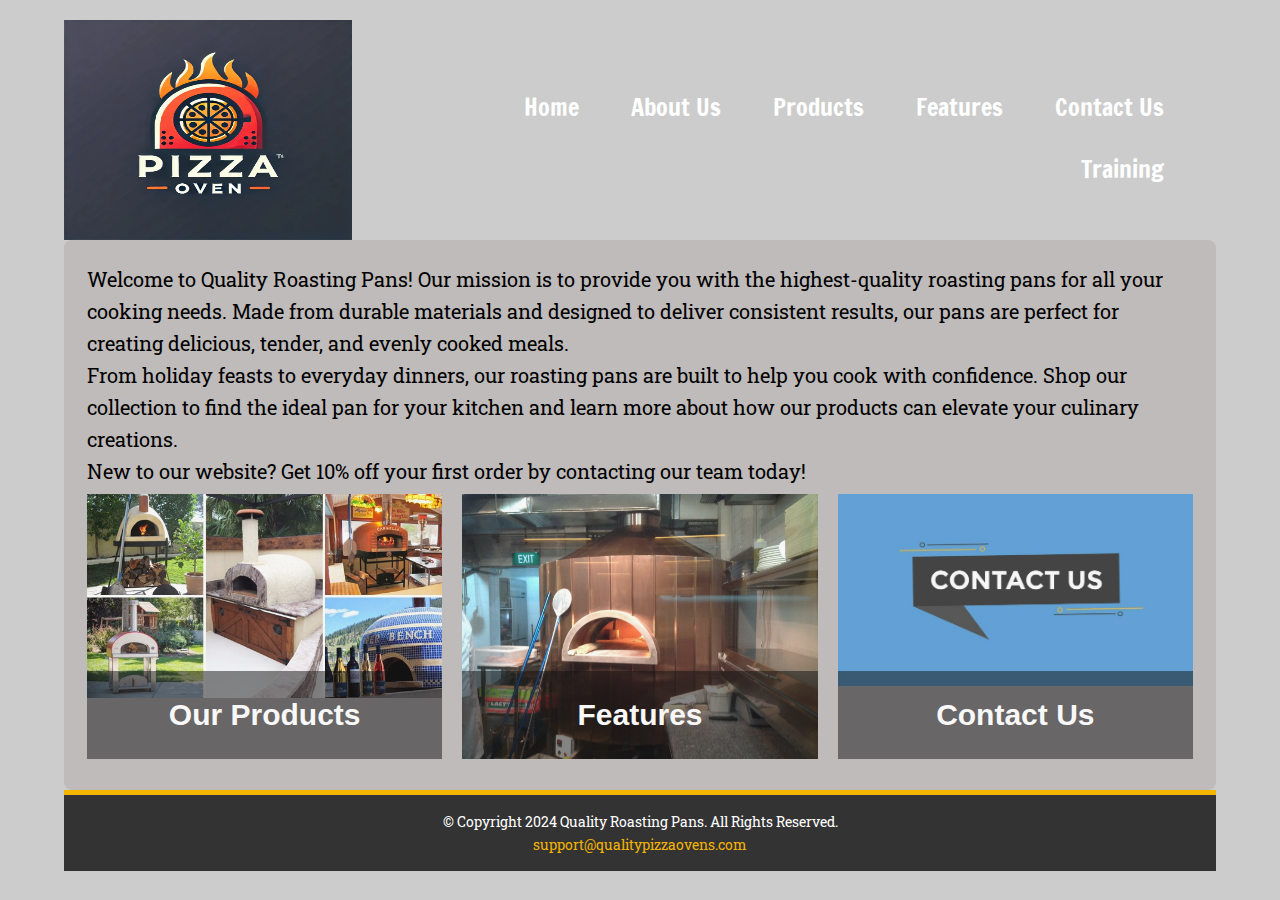
<file: index.html>
<!DOCTYPE html>
<!-- This website template was created by: Dipak Rai -->
<html lang="en">
<head>
    <title>Quality Roasting Pans</title>
    <meta charset="utf-8">
    <link rel="stylesheet" href="css/styles.css">
    <meta name="viewport" content="width=device-width, initial-scale=1.0">
    <link href="https://fonts.googleapis.com/css?family=Francois+One|Roboto+Slab&display=swap" rel="stylesheet">
    <link rel="icon" href="images/favicon.png">
</head>
<body>
    
    <div id="container">
        <!-- Mobile nav -->
        <nav class="mobile-nav">
            <div id="menu-links">
                <a href="index.html">Home</a>
                <a href="about.html">About Us</a>
                <a href="products.html">Products</a>
                <a href="features.html">Features</a>
                <a href="contact.html">Contact Us</a>
                <a href="Training.html">Training</a>
            </div>
            <a  class="menu-icon" onclick="hamburger()">
                <div>&#9776;</div>
            </a>
        </nav>
        <!-- Header area for the website logo -->
        <header id="logo">
            <a href="index.html"><img src="images/pizza-oven-logo.png" alt="Quality Roasting Pans logo" height="220" width="297"></a>
        </header>
        
        <!-- Navigation links for different sections of the website -->
        <nav class="tablet-desktop">
            <ul>
                <li><a href="index.html">Home</a></li> 
                <li><a href="about.html">About Us</a></li> 
                <li><a href="products.html">Products</a></li> 
                <li><a href="features.html">Features</a></li> 
                <li><a href="contact.html">Contact Us</a></li>
                <li><a href="Training.html">Training</a></li>
            </ul>
        </nav>
        
        <!-- Main content of the homepage -->
        <main>
            
            <div class="mobile">
                <p>Welcome to Quality Roasting Pans, where craftsmanship meets performance. Discover the perfect pan to elevate your culinary skills.</p> 
                
                <h3>Exclusive Offer!</h3>
                <p>Sign up today and enjoy 10% off your first order.</p>
                <p class="tel-link"><a href="tel:18005551234">(800) 555-1234</a></p>
                
                <h4>Working Hours</h4>
                <ul class="hours">
                     <li>Mon - Fri: 9:00am - 5:00pm</li>
                     <li>Saturday: 10:00am - 4:00pm</li>
                     <li>Sunday: Closed</li>
                </ul>
            </div>
            
            <div class="tablet-desktop">
                <p>Welcome to Quality Roasting Pans! Our mission is to provide you with the highest-quality roasting pans for all your cooking needs. Made from durable materials and designed to deliver consistent results, our pans are perfect for creating delicious, tender, and evenly cooked meals.</p> 

                <p>From holiday feasts to everyday dinners, our roasting pans are built to help you cook with confidence. Shop our collection to find the ideal pan for your kitchen and learn more about how our products can elevate your culinary creations.</p> 

                <p>New to our website? Get 10% off your first order by contacting our team today!</p>
            </div>
            
            <div class="grid">
                
                <figure class="frame">
                    <a href="products.html"><img src="images/pan-selection.jpg" alt="variety of Pizza Ovens"></a>
                    <figcaption class="pic-text">Our Products</figcaption>
                </figure>
                
                <figure class="frame">
                    <a href="features.html"><img src="images/nonstick-coating.jpg" alt="delicious roasted food"></a>
                    <figcaption class="pic-text">Features</figcaption>
                </figure>
                
                <figure class="frame">
                    <a href="contact.html"><img src="images/contact.jpg" alt="customer support"></a>
                    <figcaption class="pic-text">Contact Us</figcaption>
                </figure>
            
            </div>
            
        </main>
        
        <!-- Footer with contact information -->
        <footer>
            <p>&copy; Copyright 2024 Quality Roasting Pans. All Rights Reserved.</p>
            <p><a href="mailto:support@qualitypizzaovens.com">support@qualitypizzaovens.com</a></p>
        </footer>
    
    </div>
    
    <script src="Scripts/Script.js"></script>
    
</body>
</html>
</file>
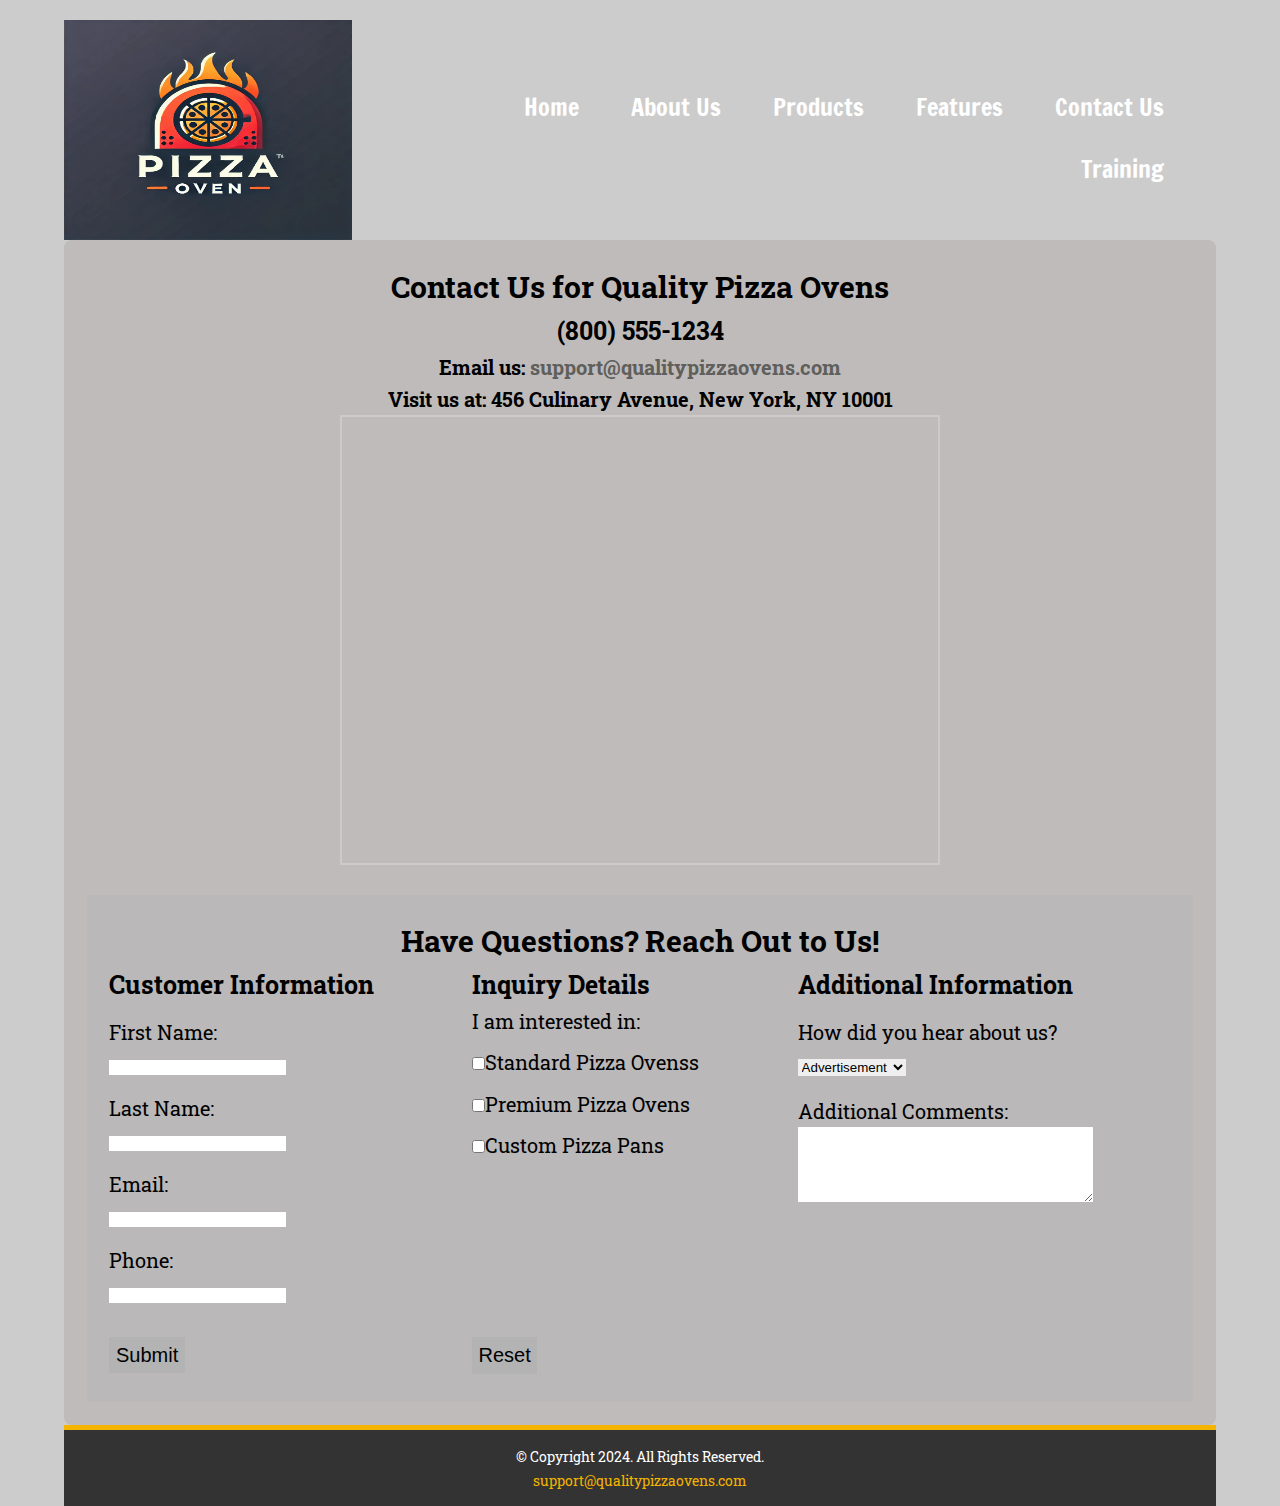
<file: contact.html>
<!DOCTYPE html>
<!-- This website template was created by: Dipak Rai -->
<html lang="en">
<head>
    <title>Contact Us - Quality Pizza Ovens</title>
    <meta charset="utf-8">
    <link rel="stylesheet" href="css/styles.css">
    <meta name="viewport" content="width=device-width, initial-scale=1.0">
    <link href="https://fonts.googleapis.com/css?family=Francois+One|Roboto+Slab&display=swap" rel="stylesheet">
    <link rel="icon" href="images/favicon.png">
</head>
<body>

    <div id="container">
        <!-- Mobile nav -->
        <nav class="mobile-nav">
            <div id="menu-links">
                <a href="index.html">Home</a>
                <a href="about.html">About Us</a>
                <a href="products.html">Products</a>
                <a href="features.html">Features</a>
                <a href="contact.html">Contact Us</a>
                <a href="Training.html">Training</a>
            </div>
            <a  class="menu-icon" onclick="hamburger()">
                <div>&#9776;</div>
            </a>
        </nav>
        <!-- Header area for the website logo -->
        <header id="logo">
            <a href="index.html"><img src="images/pizza-oven-logo.png" alt="Quality Roasting Pans logo" height="220" width="297"></a>
        </header>
        
        <!-- Navigation links for different sections of the website -->
        <nav class="tablet-desktop">
            <ul>
                <li><a href="index.html">Home</a></li> 
                <li><a href="about.html">About Us</a></li> 
                <li><a href="products.html">Products</a></li> 
                <li><a href="features.html">Features</a></li> 
                <li><a href="contact.html">Contact Us</a></li>
                <li><a href="Training.html">Training</a></li>
            </ul>
        </nav>
        
        <!-- Main content area for Contact Us information -->
        <main>
        
            <div id="contact">
            
                <h2>Contact Us for Quality Pizza Ovens</h2>                    
                <h4 class="mobile tel-link"><a href="tel:8005551234">(800) 555-1234</a></h4>
                <h4 class="tablet-desktop tel-num">(800) 555-1234</h4>
                <h4>Email us: <a href="mailto:support@qualitypizzaovens.com" class="contact-email-link">support@qualitypizzaovens.com</a></h4>
                <h4>Visit us at: 456 Culinary Avenue, New York, NY 10001</h4>
                
                <iframe src="https://www.google.com/maps/embed?pb=!1m18!1m12!1m3!1d3023.3822436742827!2d-74.0059723!3d40.7127752!2m3!1f0!2f0!3f0!3m2!1i1024!2i768!4f13.1!3m3!1m2!1s0x89c25a317f12323d%3A0x36e27cb40a1b5c27!2sCulinary+Avenue%2C+New+York%2C+NY!5e0!3m2!1sen!2sus!4v1600000000000!5m2!1sen!2sus" width="600" height="450" allowfullscreen class="map"></iframe>
            
            </div>
            
            <div id="form">
            
                <h2>Have Questions? Reach Out to Us!</h2>
                
                <form class="form-grid"> <!-- Start Form -->
                    
                    <fieldset>
                        <legend>Customer Information</legend>
                        <label for="fname">First Name:</label>
                        <input type="text" name="fname" id="fname" required>
                        
                        <label for="lname">Last Name:</label>
                        <input type="text" name="lname" id="lname" required>
                        
                        <label for="email">Email:</label>
                        <input type="email" id="email" required>
                        
                        <label for="phone">Phone:</label>
                        <input type="tel" id="phone" name="phone" required>
                    </fieldset>
                    
                    <fieldset>
                        <legend>Inquiry Details</legend>
                        <p>I am interested in:</p>
                        
                        <label for="stdovens"><input type="checkbox" name="interest" id="stdpans" value="Standard Pizza Ovens">Standard Pizza Ovenss</label>
                        
                        <label for="premovens"><input type="checkbox" name="interest" id="prempans" value="Premium Pizza Ovens">Premium Pizza Ovens</label>
                        
                        <label for="custovens"><input type="checkbox" name="interest" id="custpans" value="Custom Pizza Ovens">Custom Pizza Pans</label>
                    </fieldset>
                        
                    <fieldset>
                        <legend>Additional Information</legend>
                        <label for="reference">How did you hear about us?</label>
                        <select name="reference" id="reference">
                            <option value="ad">Advertisement</option>
                            <option value="friend">Friend</option>
                            <option value="search">Search Engine</option>
                            <option value="social">Social Media</option>
                            <option value="other">Other</option>
                        </select>
                        
                        <label for="comments">Additional Comments:</label>
                        <textarea id="comments" name="comments" rows="5" cols="35"></textarea>
                    </fieldset>
                    
                    <input type="submit" id="submit" value ="Submit" class="btn">
                    <input type="reset" id="reset" value="Reset" class="btn">
                    
                </form>
            </div>
            
        </main>
        
        <!-- Footer area with contact information -->
        <footer>
            <p>&copy; Copyright 2024. All Rights Reserved.</p>
            <p><a href="mailto:support@qualitypizzaovens.com">support@qualitypizzaovens.com</a></p>
        </footer>
    
    </div>
    
    <script src="Scripts/Script.js"></script>
</body>
</html>
</file>
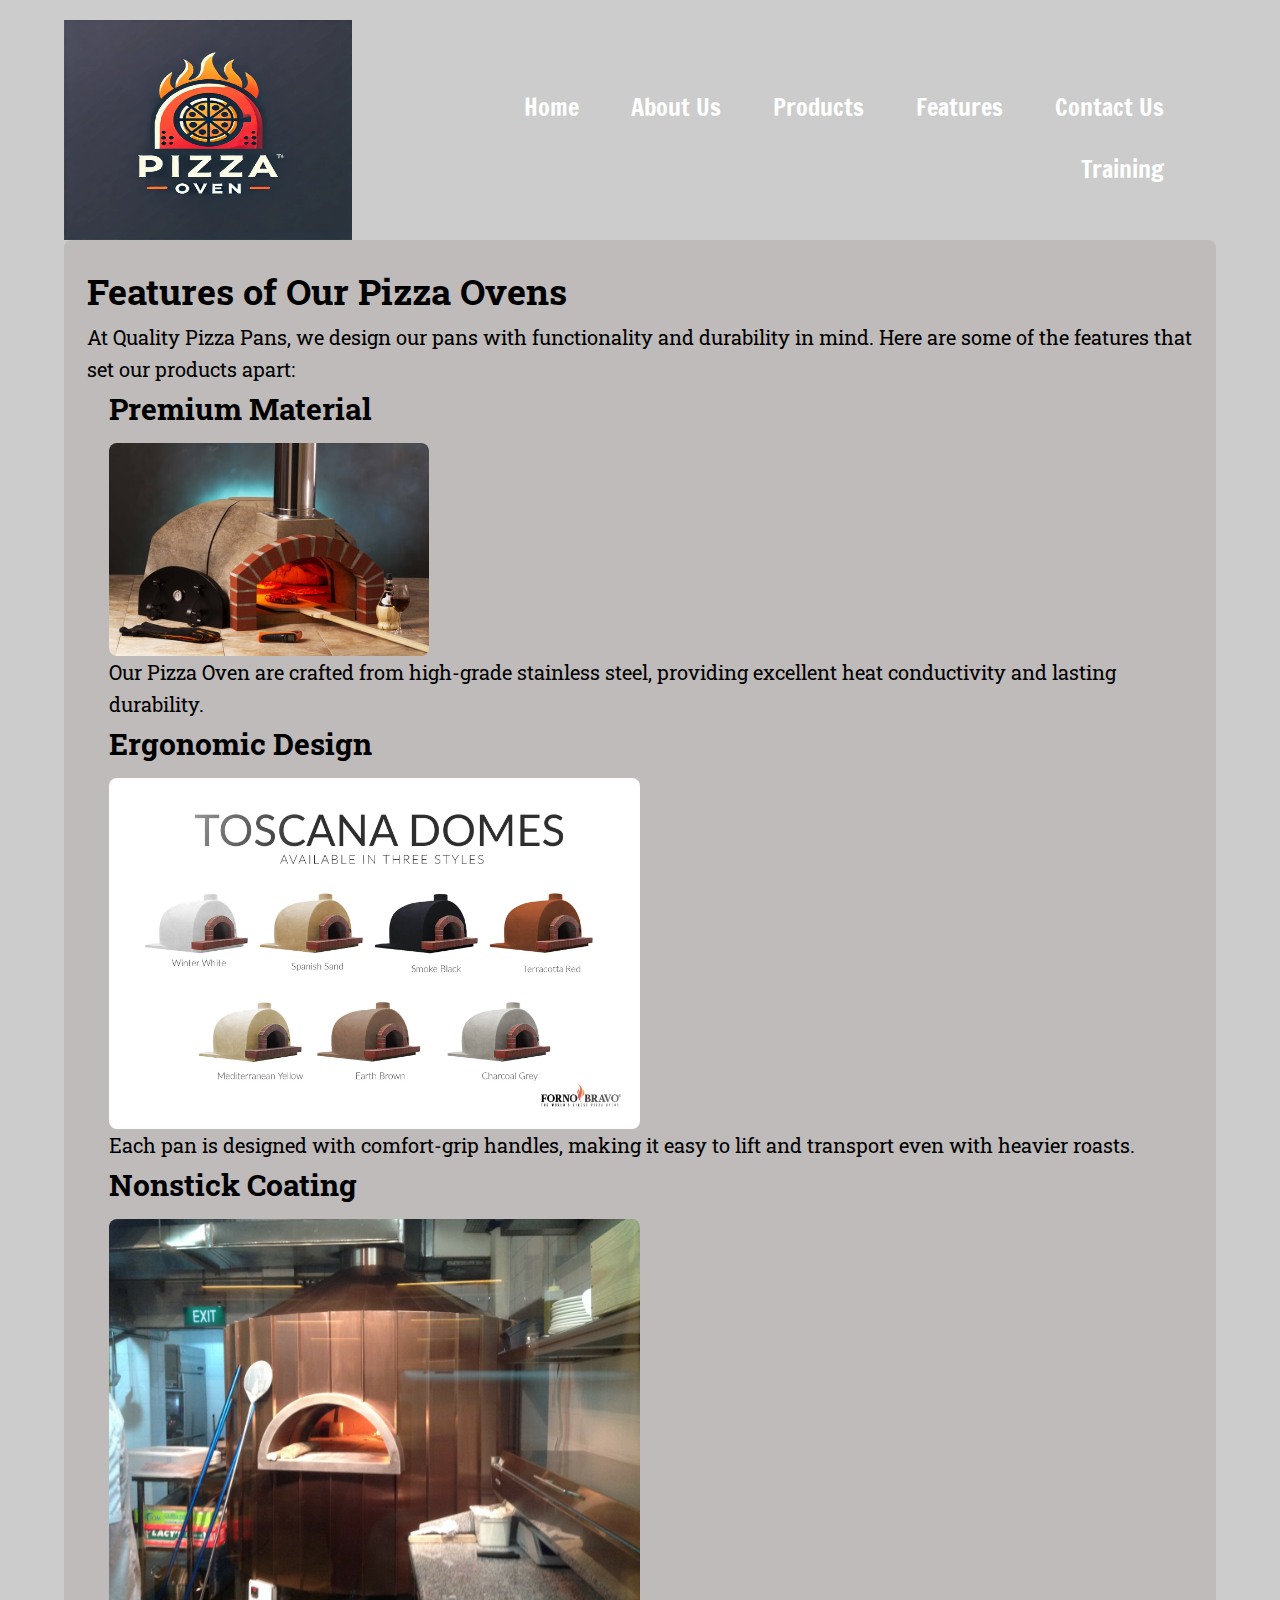
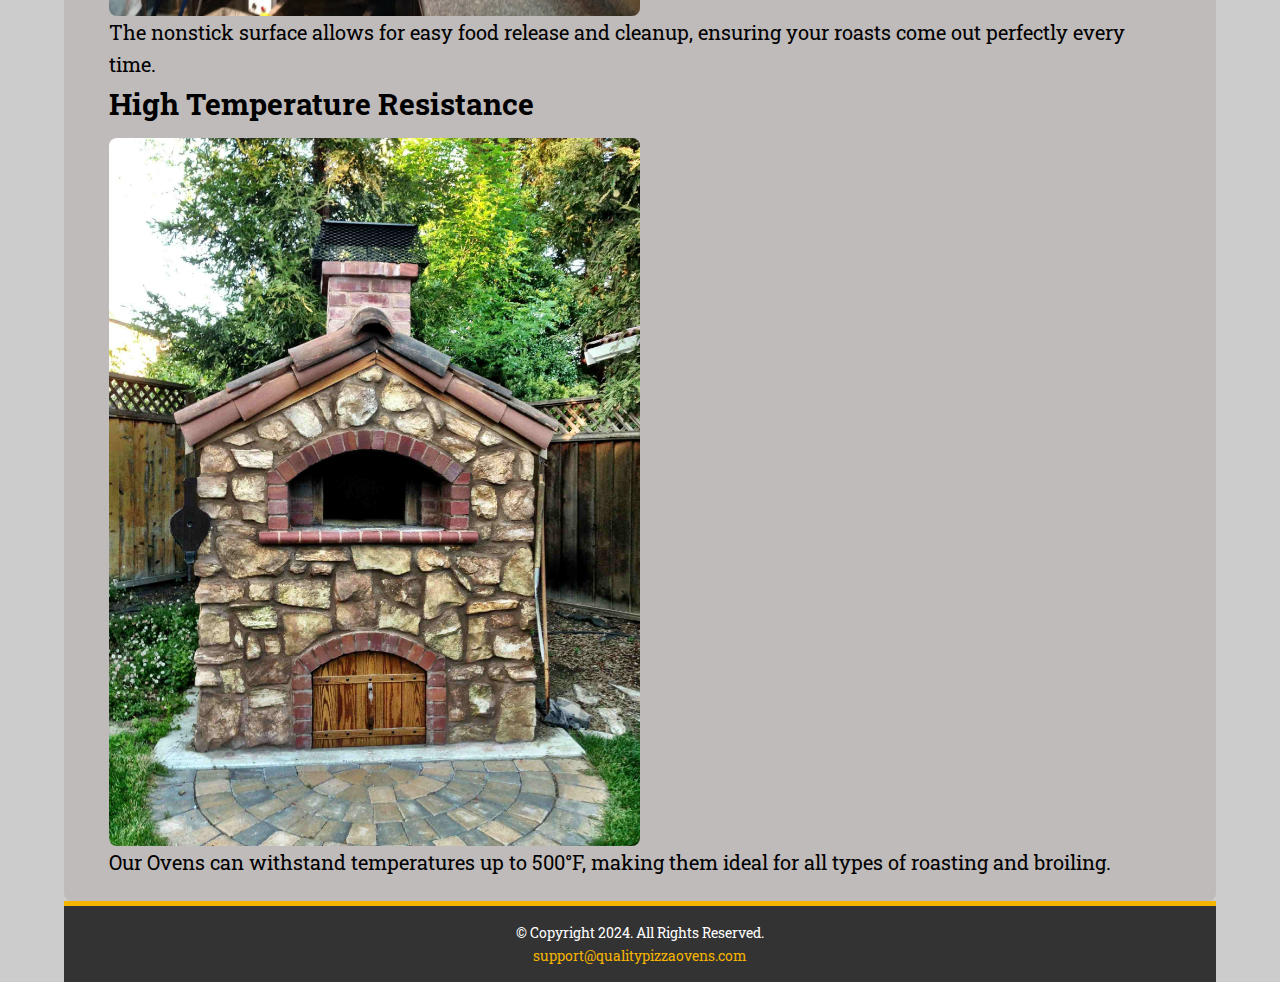
<file: features.html>
<!DOCTYPE html>
<!-- This website template was created by: Dipak Rai -->
<html lang="en">
<head>
    <title>Features - Quality Roasting Pans</title>
    <meta charset="utf-8">
    <link rel="stylesheet" href="css/styles.css">
    <meta name="viewport" content="width=device-width, initial-scale=1.0">
    <link href="https://fonts.googleapis.com/css?family=Francois+One|Roboto+Slab&display=swap" rel="stylesheet">
    <link rel="icon" href="images/favicon.png">
</head>
<body>

    <div id="container">
        <!-- Mobile nav -->
        <nav class="mobile-nav">
            <div id="menu-links">
                <a href="index.html">Home</a>
                <a href="about.html">About Us</a>
                <a href="products.html">Products</a>
                <a href="features.html">Features</a>
                <a href="contact.html">Contact Us</a>
                <a href="Training.html">Training</a>
            </div>
            <a  class="menu-icon" onclick="hamburger()">
                <div>&#9776;</div>
            </a>
        </nav>
        
        <!-- Header area for the website logo -->
        <header id="logo">
            <a href="index.html"><img src="images/pizza-oven-logo.png" alt="Quality Roasting Pans logo" height="220" width="297"></a>
        </header>
        
        <!-- Navigation links for different sections of the website -->
        <nav class="tablet-desktop">
            <ul>
                <li><a href="index.html">Home</a></li> 
                <li><a href="about.html">About Us</a></li> 
                <li><a href="products.html">Products</a></li> 
                <li><a href="features.html">Features</a></li> 
                <li><a href="contact.html">Contact Us</a></li>
                <li><a href="Training.html">Training</a></li>
            </ul>
        </nav>
        
        <!-- Main content area for Features -->
        <main>
        
            <h1>Features of Our Pizza Ovens </h1>
            <p>At Quality Pizza Pans, we design our pans with functionality and durability in mind. Here are some of the features that set our products apart:</p>

            <section id="material">
                <h2>Premium Material</h2>
                <img src="images/ovenkit.jpg" alt="Stainless steel roasting pan" class="round">
                <p>Our Pizza Oven are crafted from high-grade stainless steel, providing excellent heat conductivity and lasting durability.</p>
            </section>

            <section id="design">
                <h2>Ergonomic Design</h2>
                <img src="images/ergonomic-design.jpg" alt="Ergonomic handles on roasting pan" class="round">
                <p>Each pan is designed with comfort-grip handles, making it easy to lift and transport even with heavier roasts.</p>
            </section>

            <section id="coating">
                <h2>Nonstick Coating</h2>
                <img src="images/nonstick-coating.jpg" alt="Nonstick coating on roasting pan" class="round">
                <p>The nonstick surface allows for easy food release and cleanup, ensuring your roasts come out perfectly every time.</p>
            </section>

            <section id="temperature">
                <h2>High Temperature Resistance</h2>
                <img src="images/temperature-resistant.jpg" alt="High temperature roasting pan in oven" class="round">
                <p>Our Ovens can withstand temperatures up to 500°F, making them ideal for all types of roasting and broiling.</p>
            </section>

        </main>
        
        <!-- Footer area with contact information -->
        <footer>
            <p>&copy; Copyright 2024. All Rights Reserved.</p>
            <p><a href="mailto:support@qualitypizzaovens.com">support@qualitypizzaovens.com</a></p>
        </footer>
    
    </div>
    
    <script src="Scripts/Script.js"></script>
    
</body>
</html>
</file>
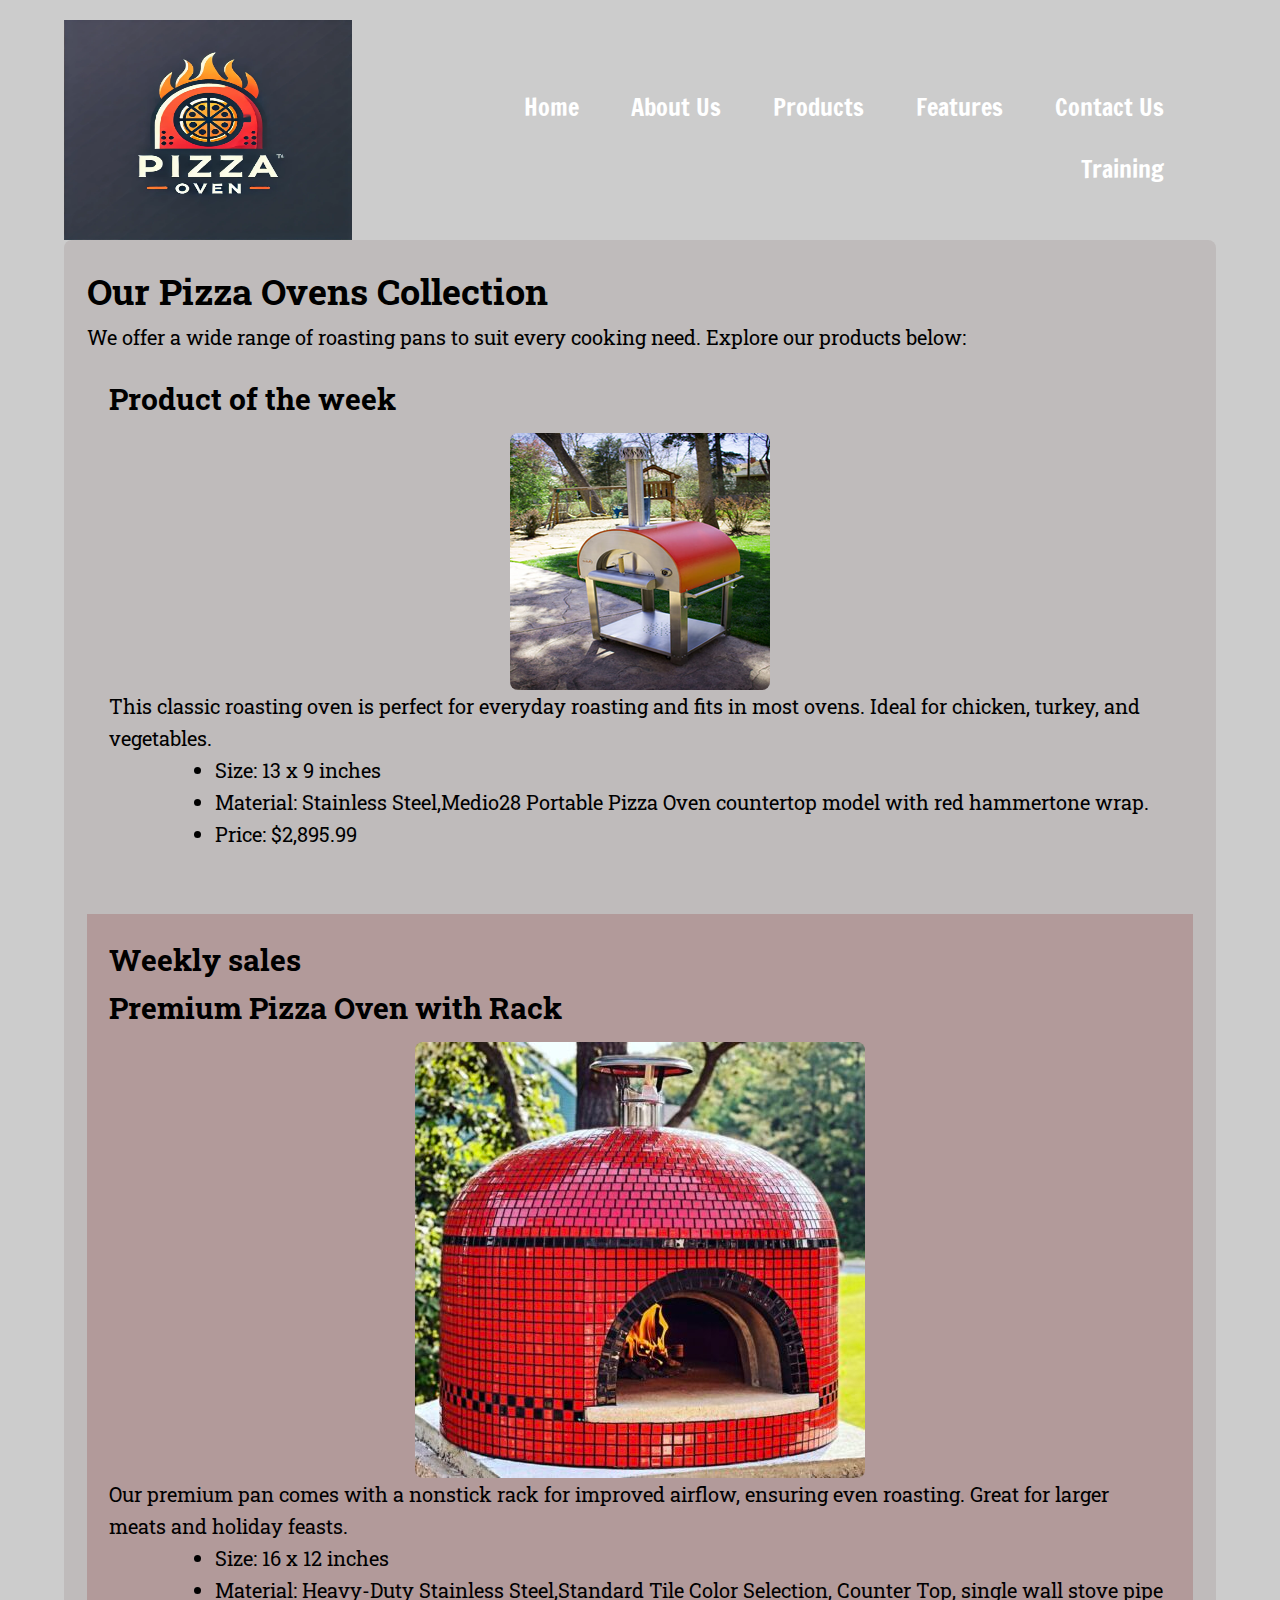
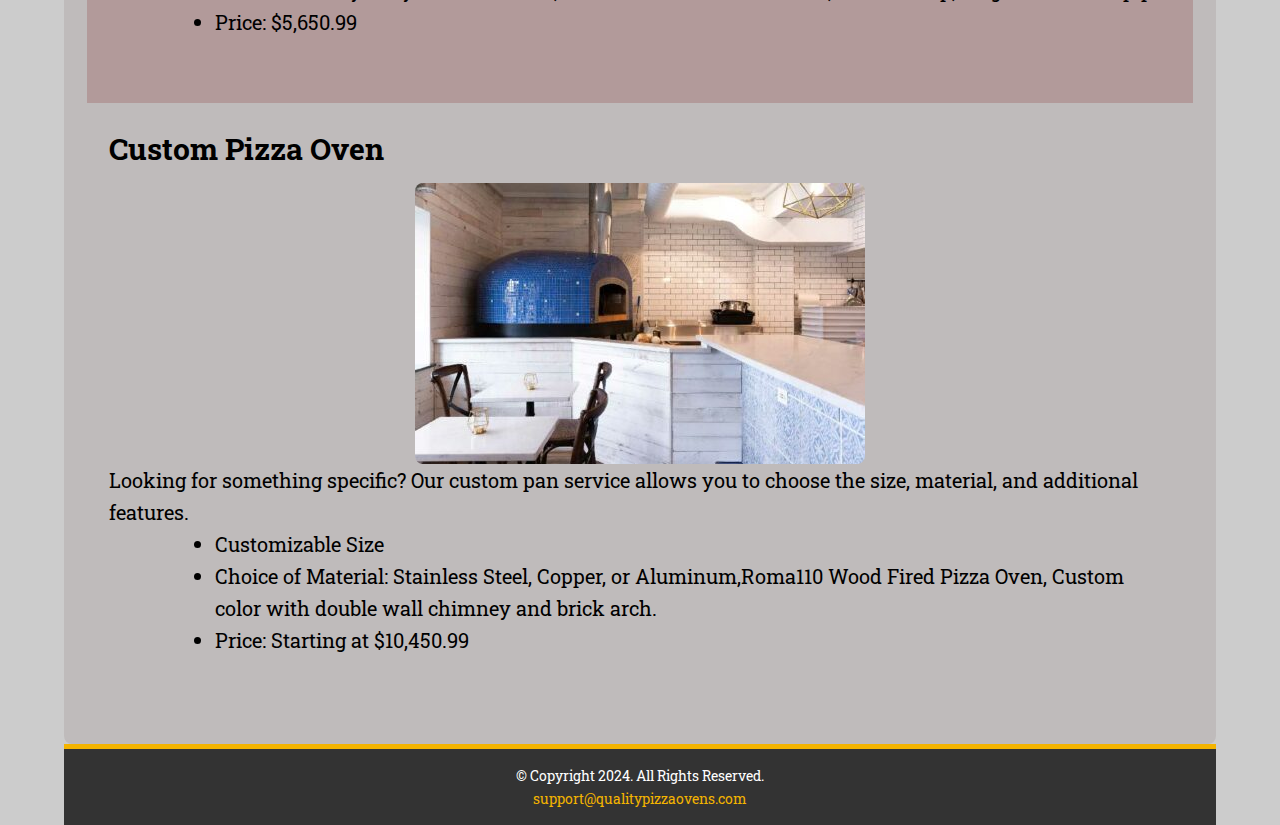
<file: products.html>
<!DOCTYPE html>
<!-- This website template was created by: Dipak Rai -->
<html lang="en">
<head>
    <title>Products - Quality Pizza Ovens</title>
    <meta charset="utf-8">
    <link rel="stylesheet" href="css/styles.css">
    <meta name="viewport" content="width=device-width, initial-scale=1.0">
    <link href="https://fonts.googleapis.com/css?family=Francois+One|Roboto+Slab&display=swap" rel="stylesheet">
    <link rel="icon" href="images/favicon.png">
</head>
<body>

    <div id="container">
        <!-- Mobile nav -->
        <nav class="mobile-nav">
            <div id="menu-links">
                <a href="index.html">Home</a>
                <a href="about.html">About Us</a>
                <a href="products.html">Products</a>
                <a href="features.html">Features</a>
                <a href="contact.html">Contact Us</a>
                <a href="Training.html">Training</a>
            </div>
            <a  class="menu-icon" onclick="hamburger()">
                <div>&#9776;</div>
            </a>
        </nav>

        <!-- Header area for the website logo -->
        <header id="logo">
            <a href="index.html"><img src="images/pizza-oven-logo.png" alt="Quality Roasting Pans logo" height="220" width="297"></a>
        </header>
        
        <!-- Navigation links for different sections of the website -->
        <nav class="tablet-desktop">
            <ul>
                <li><a href="index.html">Home</a></li> 
                <li><a href="about.html">About Us</a></li> 
                <li><a href="products.html">Products</a></li> 
                <li><a href="features.html">Features</a></li> 
                <li><a href="contact.html">Contact Us</a></li>
                <li><a href="Training.html">Training</a></li>
            </ul>
        </nav>
        
        <!-- Main content area for Products -->
        <main>
        
            <h1>Our Pizza Ovens Collection</h1>
            <p>We offer a wide range of roasting pans to suit every cooking need. Explore our products below:</p>

            <article id="standard-pan">
                <h2>Product of the week</h2>
                <img src="images/oven.png" alt="Standard Roasting Pan" class="round">
                <p>This classic roasting oven is perfect for everyday roasting and fits in most ovens. Ideal for chicken, turkey, and vegetables.</p>
                <ul>
                    <li>Size: 13 x 9 inches</li>
                    <li>Material: Stainless Steel,Medio28 Portable Pizza Oven countertop model with red hammertone wrap.</li>
                    <li>Price: $2,895.99</li>
                </ul>
            </article>

            <article id="premium-pan">
                <h2>Weekly sales</h2>
                <h2>Premium Pizza Oven with Rack</h2>
                <img src="images/outdoor oven.jpeg" alt="Premium Roasting Pan with Rack" class="round">
                <p>Our premium pan comes with a nonstick rack for improved airflow, ensuring even roasting. Great for larger meats and holiday feasts.</p>
                <ul>
                    <li>Size: 16 x 12 inches</li>
                    <li>Material: Heavy-Duty Stainless Steel,Standard Tile Color Selection, Counter Top, single wall stove pipe</li>
                    <li>Price: $5,650.99</li>
                </ul>
            </article>

            <article id="custom-pan">
                <h2>Custom Pizza Oven</h2>
                <img src="images/commercial.jpg" alt="Custom Roasting Pan" class="round">
                <p>Looking for something specific? Our custom pan service allows you to choose the size, material, and additional features.</p>
                <ul>
                    <li>Customizable Size</li>
                    <li>Choice of Material: Stainless Steel, Copper, or Aluminum,Roma110 Wood Fired Pizza Oven, Custom color with double wall chimney and brick arch.</li>
                    <li>Price: Starting at $10,450.99</li>
                </ul>
            </article>


        </main>
        
        <!-- Footer area with contact information -->
        <footer>
            <p>&copy; Copyright 2024. All Rights Reserved.</p>
            <p><a href="mailto:support@qualitypizzaovens.com">support@qualitypizzaovens.com</a></p>
        </footer>
    
    </div>
    
    <script src="Scripts/Script.js"></script>
    
</body>
</html>
</file>
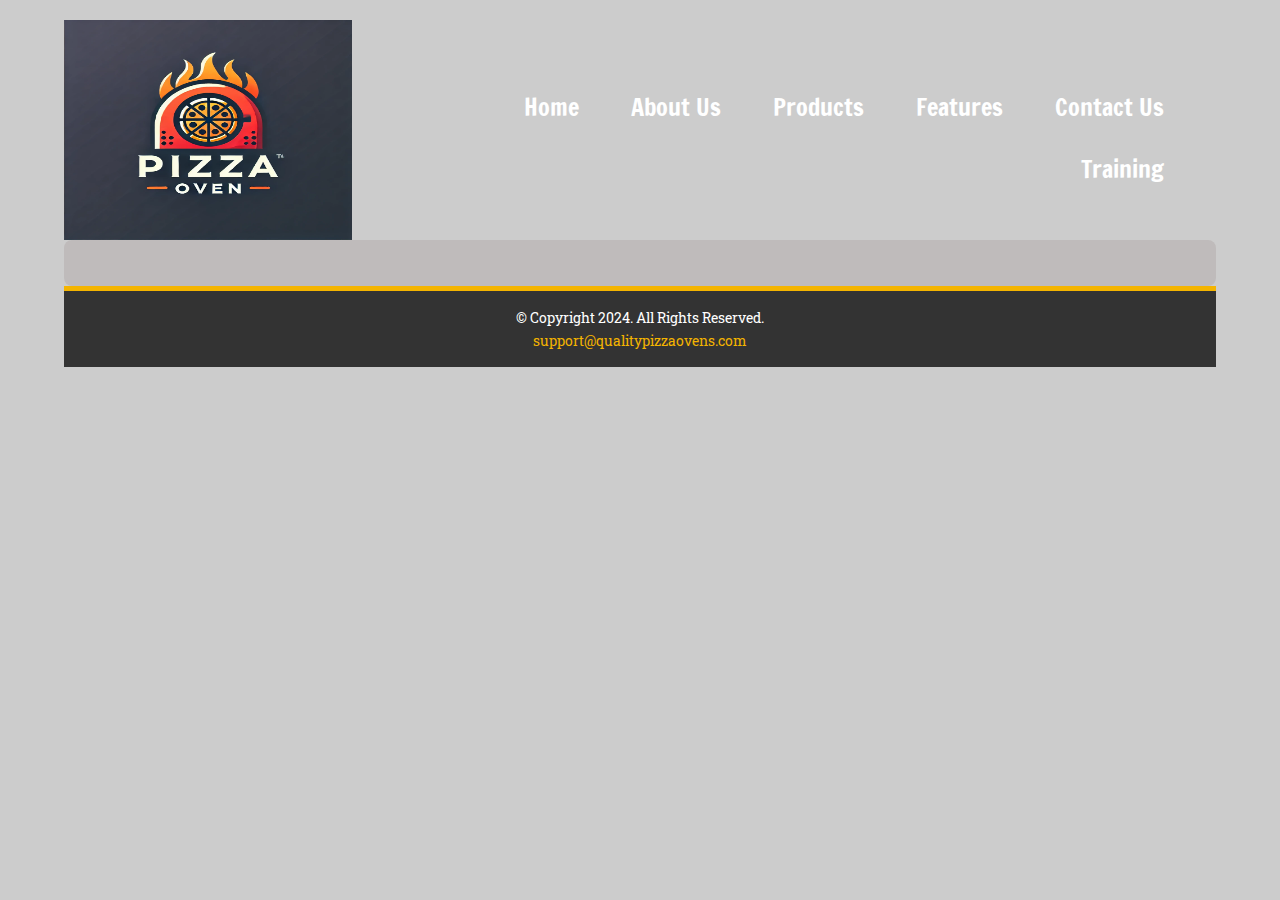
<file: template.html>
<!DOCTYPE html>
<!-- This website template was created by: Dipak Rai -->
<html lang="en">
<head>
    <title>Quality Roasting Pans</title>
    <meta charset="utf-8">
    <link rel="stylesheet" href="css/styles.css">
    <meta name="viewport" content="width=device-width, initial-scale=1.0">
    <link href="https://fonts.googleapis.com/css?family=Francois+One|Roboto+Slab&display=swap" rel="stylesheet">
    <link rel="icon" href="images/favicon.png">
</head>
<body>

    <div id="container">
        <!-- Mobile nav -->
        <nav class="mobile-nav">
            <div id="menu-links">
                <a href="index.html">Home</a>
                <a href="about.html">About Us</a>
                <a href="products.html">Products</a>
                <a href="features.html">Features</a>
                <a href="contact.html">Contact Us</a>
                <a href="Training.html">Training</a>
            </div>
            <a  class="menu-icon" onclick="hamburger()">
                <div>&#9776;</div>
            </a>
        </nav>

        <!-- Header area for the website logo -->
        <header id="logo">
            <a href="index.html"><img src="images/pizza-oven-logo.png" alt="Roasting Pans logo" height="220" width="297"></a>
        </header>
        
        <!-- Navigation links for different sections of the website -->
        <nav class="tablet-desktop">
            <ul>
                <li><a href="index.html">Home</a></li>
                <li><a href="about.html">About Us</a></li>
                <li><a href="products.html">Products</a></li>
                <li><a href="features.html">Features</a></li>
                <li><a href="contact.html">Contact Us</a></li>
                <li><a href="Training.html">Training</a></li>
            </ul>
        </nav>
        
        <!-- Main content area -->
        <main>
            
        </main>
        
        <!-- Footer area -->
        <footer>
            <p>&copy; Copyright 2024. All Rights Reserved.</p>
            <p><a href="mailto:support@qualitypizzaovens.com">support@qualitypizzaovens.com</a></p>
        </footer>
    
    </div>
    
    <script src="Scripts/Script.js"></script>
    
</body>
</html>
</file>
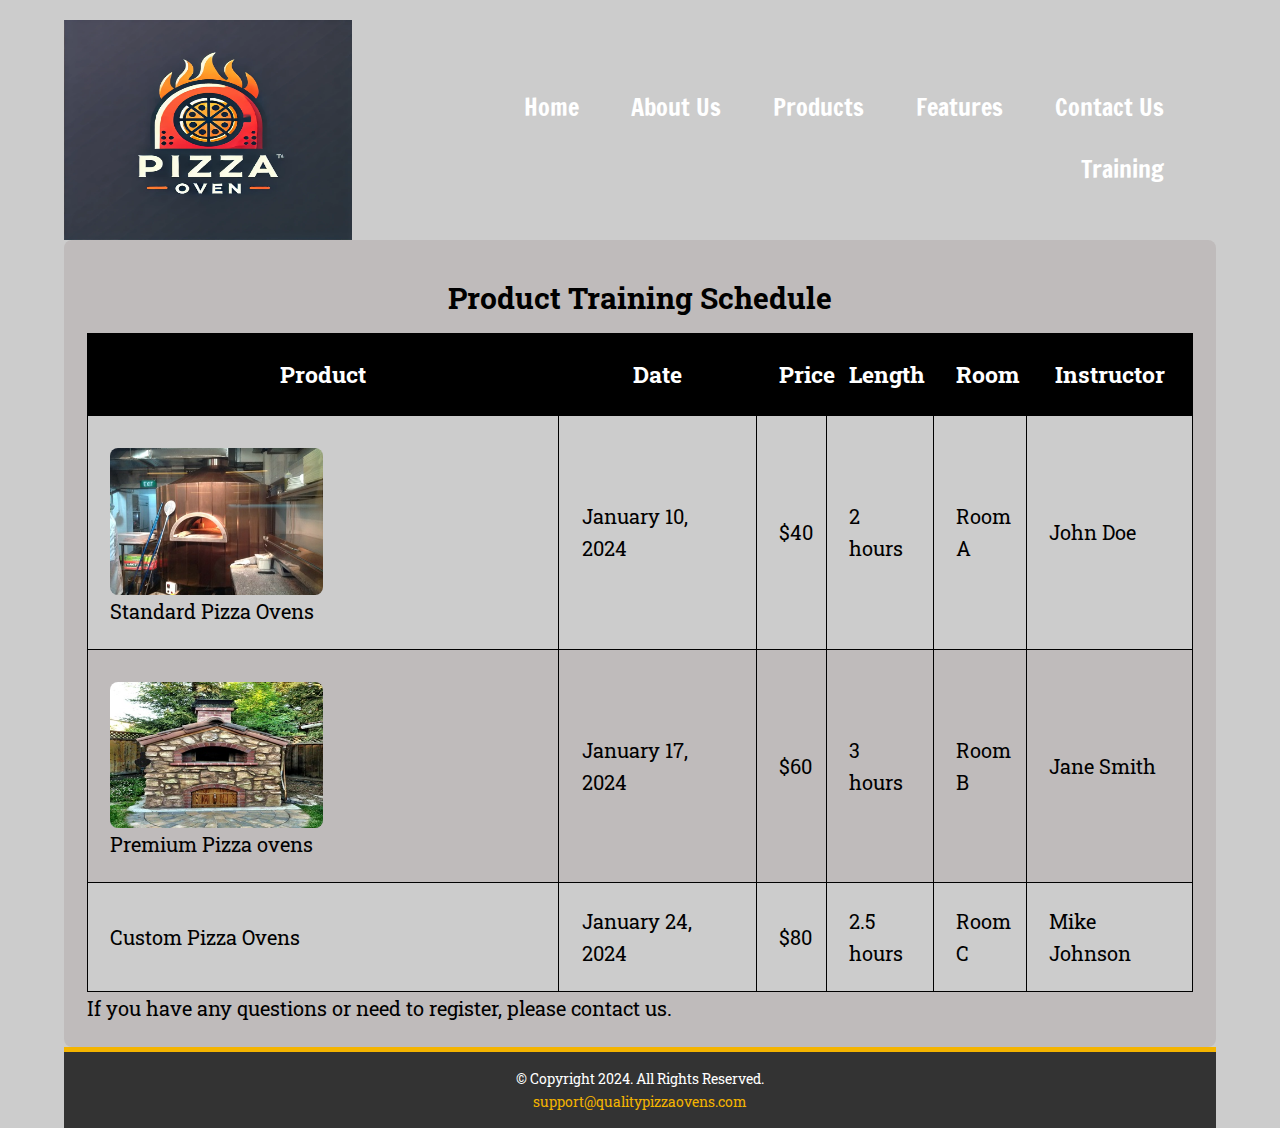
<file: Training.html>
<!DOCTYPE html>
<!-- This website template was created by: Dipak Rai -->
<html lang="en">
<head>
    <title>Quality Pizza Ovens</title>
    <meta charset="utf-8">
    <link rel="stylesheet" href="css/styles.css">
    <meta name="viewport" content="width=device-width, initial-scale=1.0">
    <link href="https://fonts.googleapis.com/css?family=Francois+One|Roboto+Slab&display=swap" rel="stylesheet">
    <link rel="icon" href="images/favicon.png">
</head>
<body>

    <div id="container">
        <!-- Mobile nav -->
        <nav class="mobile-nav">
            <div id="menu-links">
                <a href="index.html">Home</a>
                <a href="about.html">About Us</a>
                <a href="products.html">Products</a>
                <a href="features.html">Features</a>
                <a href="contact.html">Contact Us</a>
                <a href="Training.html">Training</a>
            </div>
            <a  class="menu-icon" onclick="hamburger()">
                <div>&#9776;</div>
            </a>
        </nav>

        <!-- Header area for the website logo -->
        <header id="logo">
            <a href="index.html"><img src="images/pizza-oven-logo.png" alt="Roasting Pans logo" height="220" width="297"></a>
        </header>
        
        <!-- Navigation links for different sections of the website -->
        <nav class="tablet-desktop">
            <ul>
                <li><a href="index.html">Home</a></li>
                <li><a href="about.html">About Us</a></li>
                <li><a href="products.html">Products</a></li>
                <li><a href="features.html">Features</a></li>
                <li><a href="contact.html">Contact Us</a></li>
                <li><a href="Training.html">Training</a></li>
            </ul>
        </nav>
        
        <!-- Main content area -->
        <main>
            
            <div class="mobile">
                <h3>Product Training Schedule</h3>
                <p>Standard Pizza Ovens: January 10, 2024: John Doe</p>
                <p>Premium Pizza Ovens: January 17, 2024: Jane Smith</p>
                <p>Custom Pizza Ovens: January 24, 2024: Mike Johnson</p>
            </div>
            
            <div class="tablet-desktop">
                <table>
                    <caption>Product Training Schedule</caption>
                    <thead>
                        <tr>
                            <th>Product</th>
                            <th>Date</th>
                            <th>Price</th>
                            <th>Length</th>
                            <th>Room</th>
                            <th>Instructor</th>
                        </tr>
                    </thead>
                    <tbody>
                        <tr>
                            <td><img src="images/nonstick.jpg" alt="Standard Roasting Pan" class="round"> Standard Pizza Ovens</td>
                            <td>January 10, 2024</td>
                            <td>$40</td>
                            <td>2 hours</td>
                            <td>Room A</td>
                            <td>John Doe</td>
                        </tr>
                        <tr>
                            <td><img src="images/temperature.jpg" alt="Premium Roasting Pan" class="round"> Premium Pizza ovens</td>
                            <td>January 17, 2024</td>
                            <td>$60</td>
                            <td>3 hours</td>
                            <td>Room B</td>
                            <td>Jane Smith</td>
                        </tr>
                        <!-- Add 10 more rows as needed -->
                        <tr>
                            <td>Custom Pizza Ovens</td>
                            <td>January 24, 2024</td>
                            <td>$80</td>
                            <td>2.5 hours</td>
                            <td>Room C</td>
                            <td>Mike Johnson</td>
                        </tr>
                        <!-- More rows can be added following this structure -->
                    </tbody>
                </table>
            </div>
        <p>If you have any questions or need to register, please contact us.</p>
    </main>
        
        <!-- Footer area -->
        <footer>
            <p>&copy; Copyright 2024. All Rights Reserved.</p>
            <p><a href="mailto:support@qualitypizzaovens.com">support@qualitypizzaovens.com</a></p>
        </footer>
    
    </div>
    
    <script src="Scripts/Script.js"></script>
    
</body>
</html>
</file>
<file: css/styles.css>
/* General Reset */
* {
    margin: 0;
    padding: 0;
    box-sizing: border-box;
    border: 0;
}

/* Body Styling */
body {
    font-family: 'Roboto Slab', serif;
    background-color: #ccc;
    color: #000;
    line-height: 1.6;
}

/* Container */
#container {
    width: 90%;
    max-width: 100%;
    margin: 0 auto;
}

img, video {
    max-width: 100%;
    display: block;
}

/* Header */
header {
    top: 0;
    text-align: center;
    padding: 20px 0;
}

header img {
    max-width: 100%;
    display: block;
}

/* Style rules for hamburger menu */
.mobile-nav a {
    color: #333;
    font-family: 'Francois One', sans-serif;
    text-align: center;
    font-size: 2em;
    text-decoration-color: black;
    padding: 3%;
    display: block;
}

.mobile-nav a.menu-icon {
    display: block;
    position: absolute;
    right: 0;
    top: 0;
}

/* Show mobile class, hide tablet-desktop class and menu-links id */
.mobile {
    display: block;
}

.tablet-desktop, #menu-links {
    display: none;
}



/* Main Content */
main {
    padding: 2%;
    background: #bfbbbb;
    font-size: 1.25em;
    border-radius: 8px;
}

video {
    margin: 0 auto 4%;
} 

article {
    padding: 2%;
}

article h3 {
    text-align: center;
}

article img {
    margin: 0 auto;
}

article ul {
    margin-left: 10%; 
}

article:nth-of-type(2) {
    background-color: rgba(149, 78, 78, 0.3);
}

.tel-link {
    background-color: #659b93;
    padding: 2%;
    margin: 0 auto;
    width: 80%;
    text-align: center;
    border-radius: 5px;
}

.action {
    font-size: 1.35em;
    color: #666600;
    font-weight: bold;
    text-shadow: 5px 5px 8px #ccc;
}

.frame {
    position: relative;
    max-width: 450px;
    margin: 2% auto;
}

.pic-text {
    position: absolute;
    bottom: 0;
    background: rgba(0, 0, 0, 0.5); 
    color: #fff;
    width: 100%;
    padding: 20px;
    text-align: center;
    font-family: Verdana, Arial, sans-serif;
    font-size: 1.5em;
    font-weight: bold;
}

#material, #design, #coating, #temperature {
    margin: 0 2%;
}

ul.benefits {
    list-style-type: square;
    padding-left: 20px;
}

.round {
    border-radius: 8px;
    max-width: 50%;
    height: auto;
    margin-top: 10px;
}

.external-link {
    color: #666600;
    font-weight: bold;
    text-decoration: none;
}

/* Contact Information */
.tel-link a {
    color: #333;
    text-decoration: none;
    font-weight: bold;
}

.hours {
    list-style: none;
    padding: 0;
    margin-top: 10px;
}

#contact {
    text-align: center;
}

#contact .contact-email-link {
    color: #5f5f5b;
    text-decoration: none;
}

.map {
    border: 2px solid #cecaca;
    width: 95%;
    height: 50%;
}

/* Form Styling */
#form {
    margin-top: 2%;
    background-color: #bab8b8;
    padding: 2%;
}

#form h2 {
    text-align: center;
}

/* Style rules for form elements */
fieldset, input, select, textarea  { 
    margin-bottom: 2%;
}

fieldset legend {
    font-weight: bold;
    font-size: 1.25em;
}

label {
    display: block;
    padding-top: 3%;
}

form #submit {
    margin-right: auto;
    display: block;
    padding: 2%;
    background-color: #b3b3b3;
    font-size: 1em;
}

form #reset {
    margin-right: auto;
    display: block;
    padding: 2%;
    background-color: #b3b3b3;
    font-size: 1em;
}

/* Footer */
footer {
    background-color: #333;
    color: #fff;
    text-align: center;
    padding: 15px 0;
    font-size: 0.9rem;
    border-top: 5px solid #f4b400;
}

footer a {
    color: #f4b400;
    text-decoration: none;
}

footer a:hover {
    text-decoration: underline;
}

/* Media Query for Tablet Viewport */
@media screen and (min-width: 630px), print {
    
    /* Tablet Viewport: Show tablet-desktop class, hide mobile class */
    .tablet-desktop {
        display: block;
    }

    .mobile, .mobile-nav {
        display: none;
    }
    
    /* Tablet Viewport: Style rule for header */
    header {
        padding-bottom: 2%;
    }
    
    /* Tablet Viewport: Style rules for nav area */
    nav {
	padding: 1%;
    margin-bottom: 1%;
    }

    nav ul {
        list-style-type: none;
        text-align: center;
        text-decoration-color: #000;
    }
    
    nav li {
        font-size: 1.5em;
        font-family: 'Francois One', sans-serif;
        display: inline-block;
        border-right: 1px solid #fff;
    }
    
    nav li:last-child {
        border-right: none;
    }
    
    nav li a {
        padding: 0.1em 0.75em;
        display: block;
        color: #fff;
        text-decoration: none;
    }
    
    /* Tablet Viewport: Style rules for main content area */
    main ul {
        margin: 0 0 4% 10%;
    }
    
    .grid {
        display: grid;
        grid-template-columns: auto auto auto;
        grid-gap: 20px;
    }
       
    .pic-text {
        font-size: 1em;  
        padding: 10px;
    }
    
    .tel-num {
        font-size: 1.25em;
    }
    
    .map {
        width: 600px;
        height: 450px;
    }
    
    /* Tablet Viewport: Style rules for table */
    table {
        border: 1px solid #000;
        border-collapse: collapse;
        margin: 0 auto;
        width: 100%;
    }
    
    caption {
        font-size: 1.5em;
        font-weight: bold;
        padding: 1%;
    }
    
    th, td {
        border: 1px solid #000;
        padding: 2%;
    }
    
    th {
        background-color: #000;
        color: #fff;
        font-size: 1.15em;
    }

    tr:nth-child(odd) {
        background-color: #ccc;
    }
    
    form {
        width: 70%;
        margin: 0 auto;
    }
    
    /* Tablet Viewport: Animation */
    @-webkit-keyframes text-animation{
        0% { font-size: 1em; }
        50% { font-size: 2em; }
        100% { font-size: 1.35em; }
    }
    
    @keyframes text-animation {
        0% {font-size: 1em; }
        50% {font-size: 2em; }
        100% {font-size: 1.35em; }
    }
    
    figcaption {
        -webkit-animation-name: text-animation;
        animation-name: text-animation;
        -webkit-animation-delay: 3s;
        animation-delay: 3s;
        -webkit-animation-duration: 5s;
        animation-duration: 5s;
    }
    
}

/* Media Query for Desktop Viewport */
@media screen and (min-width: 1015px), print {
    
    /* Desktop Viewport: Style rule for header */
    header {
        width: 25%;
        float: left;
        padding-bottom: 0;
    }
    
    /* Desktop Viewport: Style rules for nav area */
    nav {
        float: right;
        width: 70%;
        margin: 4em 1em 0 0;
    }

    nav ul {
        text-align: right;
    }
    
    nav li {
        border: none;
    }

    nav li a {
        padding: 0.5em 1em;
    }
    
    nav li a:hover {
        color: #fff;
        background-color: #333;
        transform: scale(1.3);
    }
    
    /* Desktop Viewport: Style Rules for main content */
    main {
        clear: left;
    }
    
    main h1 {
        font-size: 1.8em;
    }
    
    article h3 {
        font-size: 1.75em;
    }
    
    .pic-text {
        font-size: 1.5em;  
        padding: 20px;
    }
    
    .frame  {
        opacity: 0.9;
    }
    
    .frame:hover {
        opacity: 1;
        box-shadow: 8px 8px 10px #808080;
        transform: translateY(10px);
    }
    
    #material, #design, #coating, #temperature {
        margin: 0 2%;
    }
    
    /* Desktop Viewport: Style rules for form elements */
    form {
        width: auto;
    }
    
    .form-grid {
        display: grid;
        grid-template-columns: auto auto auto;
        grid-gap: 20px; 
    }
    
    .btn {
        margin-right: 10px;
    }
}

/* Media Query for Large Desktop Viewports */
@media screen and (min-width: 1921px) {
 
    #container {
        width: 1920px;
        margin: 0 auto;
    }
    
    table {
        width: 80%;
    }
}

/* Media Query for Print */
@media print {
    
    body {
        background-color: #fff;
        color: #000;
    }
    
}
</file>
